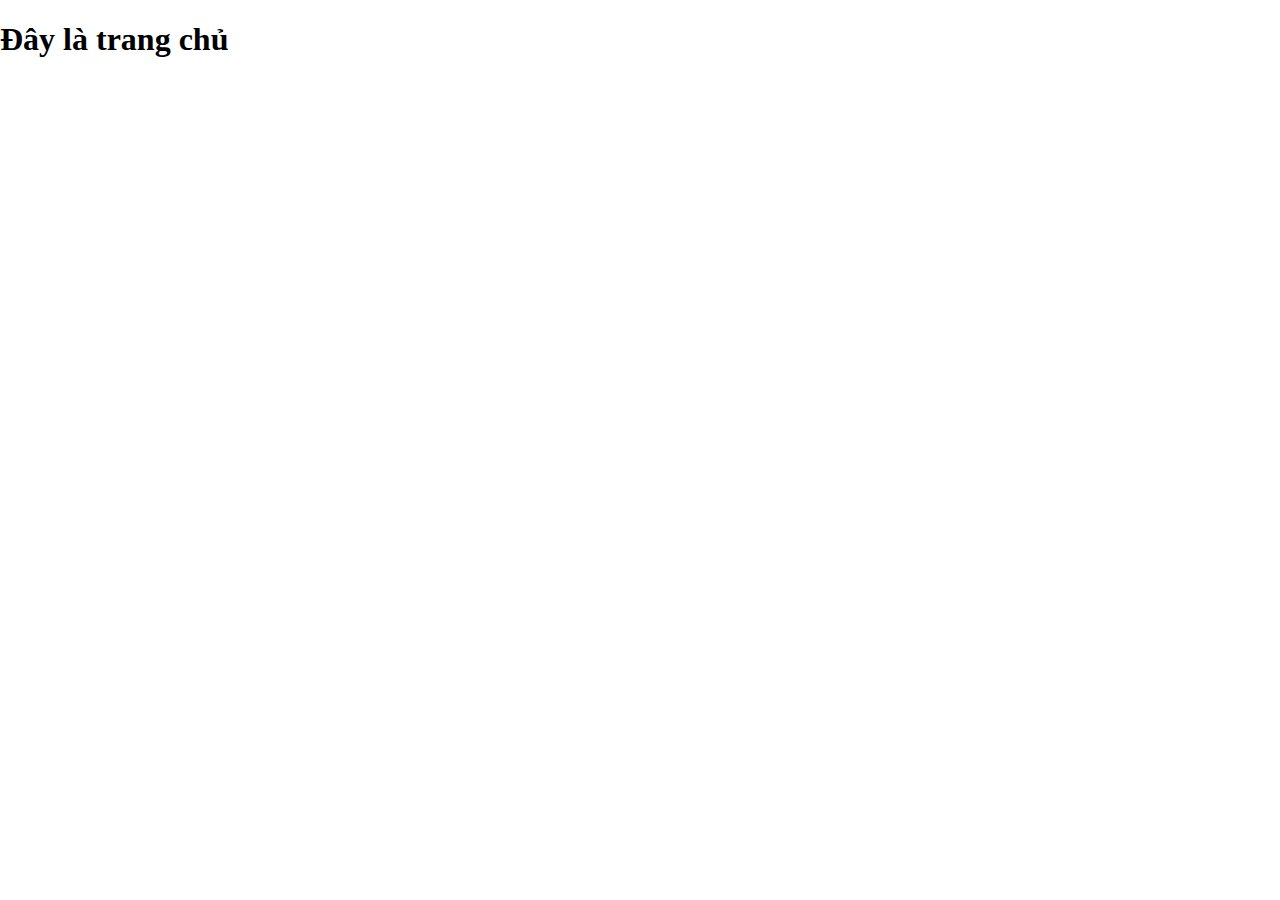
<file: buoi4/index.html>
<!DOCTYPE html>
<html lang="en">
<head>
    <meta charset="UTF-8">
    <meta http-equiv="X-UA-Compatible" content="IE=edge">
    <link rel="stylesheet" href="css/app.css">
    <meta name="viewport" content="width=device-width, initial-scale=1.0">
    <title>Document</title>
</head>
<body>
    <div id="app">
        <div id="content">
            <h1>Đây là trang chủ</h1>
        </div>
    </div>
    <script src="js/app.js" type="module"></script>
</body>
</html>
</file>
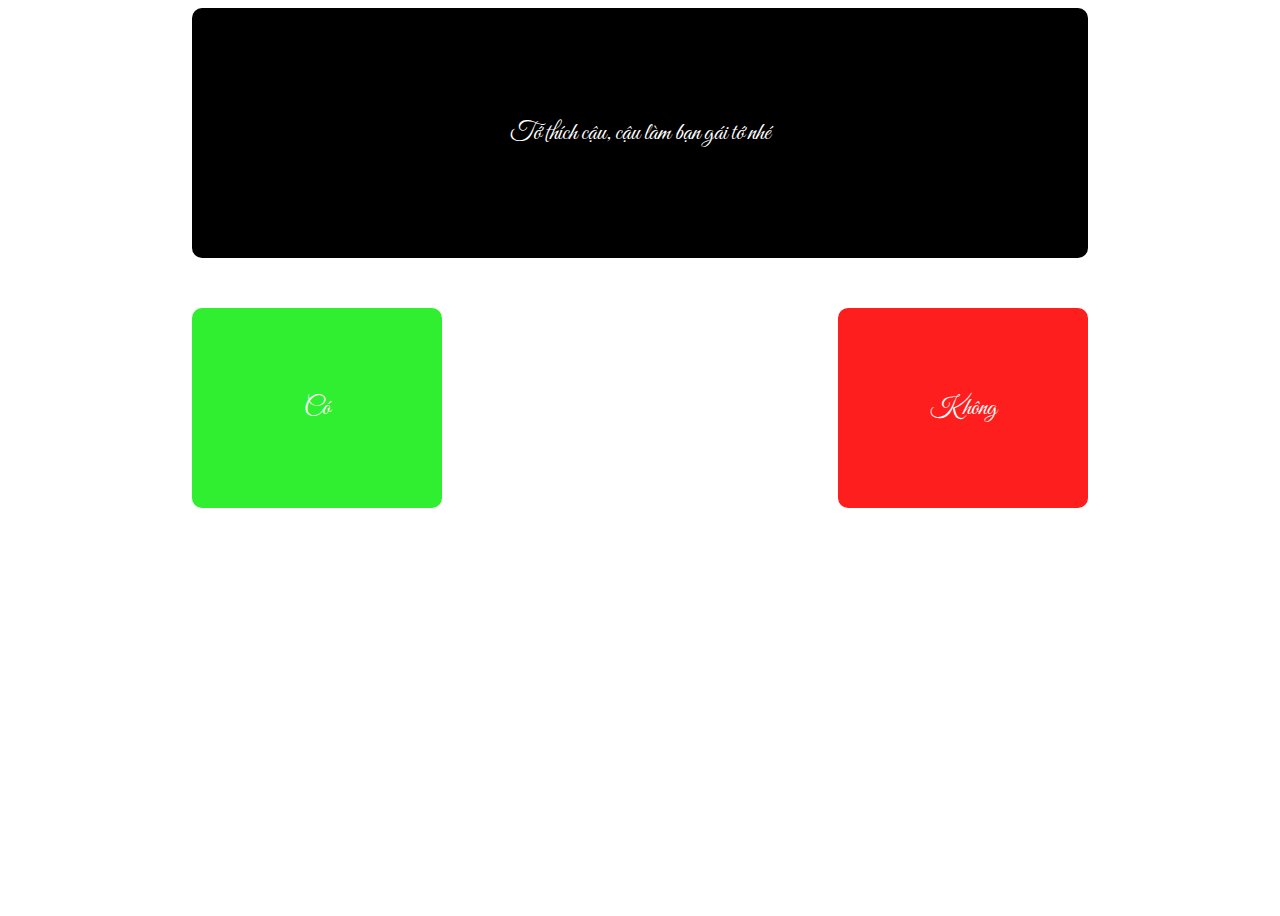
<file: buoi1/buoi1.html>
<!DOCTYPE html>
<html lang="en">

<head>
    <meta charset="UTF-8">
    <meta http-equiv="X-UA-Compatible" content="IE=edge">
    <meta name="viewport" content="width=device-width, initial-scale=1.0">
    <link rel="preconnect" href="https://fonts.googleapis.com">
    <link rel="preconnect" href="https://fonts.gstatic.com" crossorigin>
    <link href="https://fonts.googleapis.com/css2?family=Great+Vibes&display=swap" rel="stylesheet">
    <link rel="stylesheet" href="buoi1.css">
    <!-- import css -->
    <!-- import js -->
    <title>Document</title>
</head>

<body>
    <div id="troll">
        <div id="question">Tớ thích cậu, cậu làm bạn gái tớ nhé</div>
        <div id="answers">
            <div id="yes">Có</div>
            <div id="no">Không</div>
        </div>
    </div>
    <script src="buoi1.js"></script>
</body>

</html>
</file>
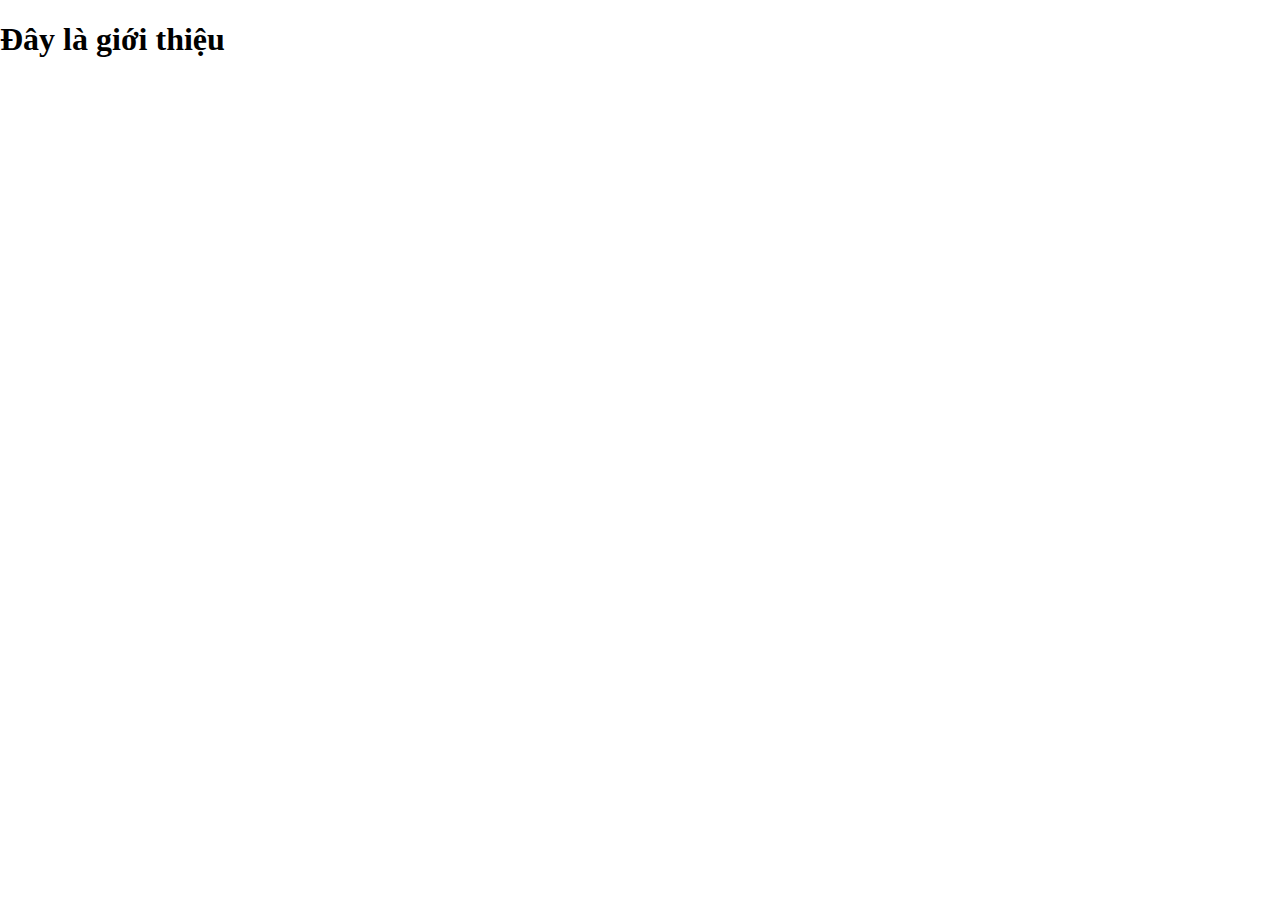
<file: buoi4/about.html>
<!DOCTYPE html>
<html lang="en">
<head>
    <meta charset="UTF-8">
    <meta http-equiv="X-UA-Compatible" content="IE=edge">
    <link rel="stylesheet" href="css/app.css">
    <meta name="viewport" content="width=device-width, initial-scale=1.0">
    <title>Document</title>
</head>
<body>
    <div id="app">
        <div id="content">
            <h1>Đây là giới thiệu</h1>
        </div>
    </div>
    <script src="js/app.js" type="module"></script>
</body>
</html>
</file>
<file: buoi4/css/app.css>
body {
    padding: 0;
    margin: 0;
}
.main-menu {
    display: flex;
    justify-content: space-around;
    background-color: #212121;
    padding: 10px 0px;
}
#main-menu a {
    color: #fff;
    text-decoration: none;
    font-family: 'Open Sans';
}
</file>
<file: buoi1/buoi1.css>
#troll{
    height: 100vh;
    width: 70vw;
    margin: auto;
}
#question {
    background-color: black;
    color: white;
    height: 250px;
    border-radius: 10px;
    font-size: 25px;
    display: flex;
    align-items: center;
    justify-content: center;
    font-family: 'Great Vibes', cursive;
}
#yes{
    background-color: rgb(48, 238, 48);
    display: flex;
    align-items: center;
    justify-content: center;
    color: white;
    height: 200px;
    width: 250px;
    border-radius: 10px;
    font-size: 25px;
    font-family: 'Great Vibes', cursive;
}
#no{
    background-color: rgb(255, 30, 30);
    display: flex;
    align-items: center;
    justify-content: center;
    color: white;
    height: 200px;
    width: 250px;
    border-radius: 10px;
    font-size: 25px;
    font-family: 'Great Vibes', cursive;
}
#answers{
    display: flex;
    align-items: center;
    justify-content: space-between;
    margin-top: 50px;
}
.reverse{
    flex-direction: row-reverse;
}
/*
selector: chọn một hoặc nhiều phần tử để style
attribute - value
    color name, hexa, rgb, rgba
*/
</file>
